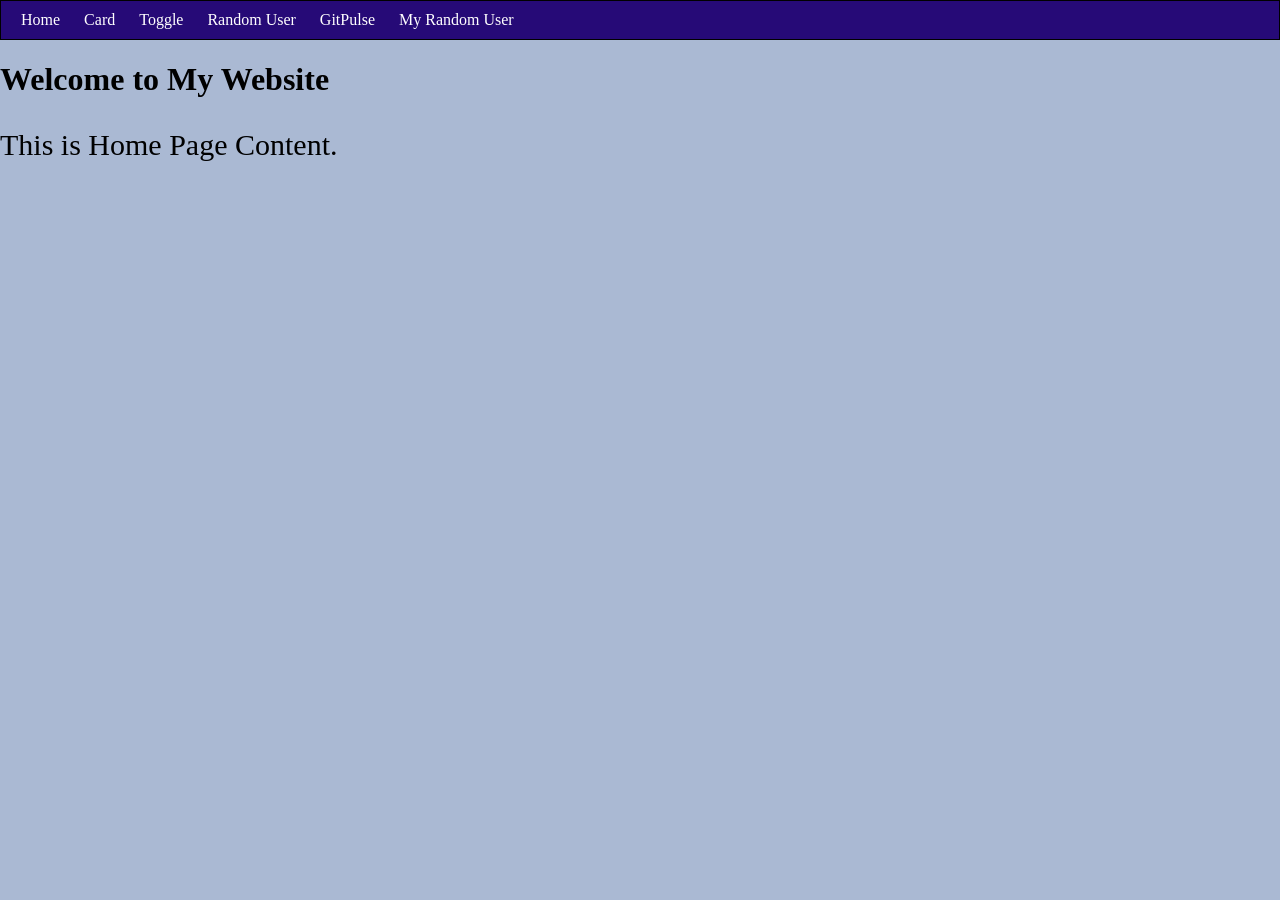
<file: WebProject/src/main/resources/static/index.html>
<!DOCTYPE html>
<html lang="en">
<head>
    <meta charset="UTF-8">
    <meta name="viewport" content="width=device-width, initial-scale=1.0">
    <title>Home</title>
    <link rel="stylesheet" href="css/site.css">
</head>
<body>

    <div class="navbar">
        <a href="index.html">Home</a>
        <a href="card.html">Card</a>
        <a href="toggle.html">Toggle</a>
        <a href="randomuser.html">Random User</a>
        <a href="gitpulse.html">GitPulse</a>
        <a href="myrandomuser.html">My Random User</a>
    </div>

    <div class="home-content">
        <h1>Welcome to My Website</h1>
        <p>This is Home Page Content.</p>
    </div>

</body>
</html>
</file>
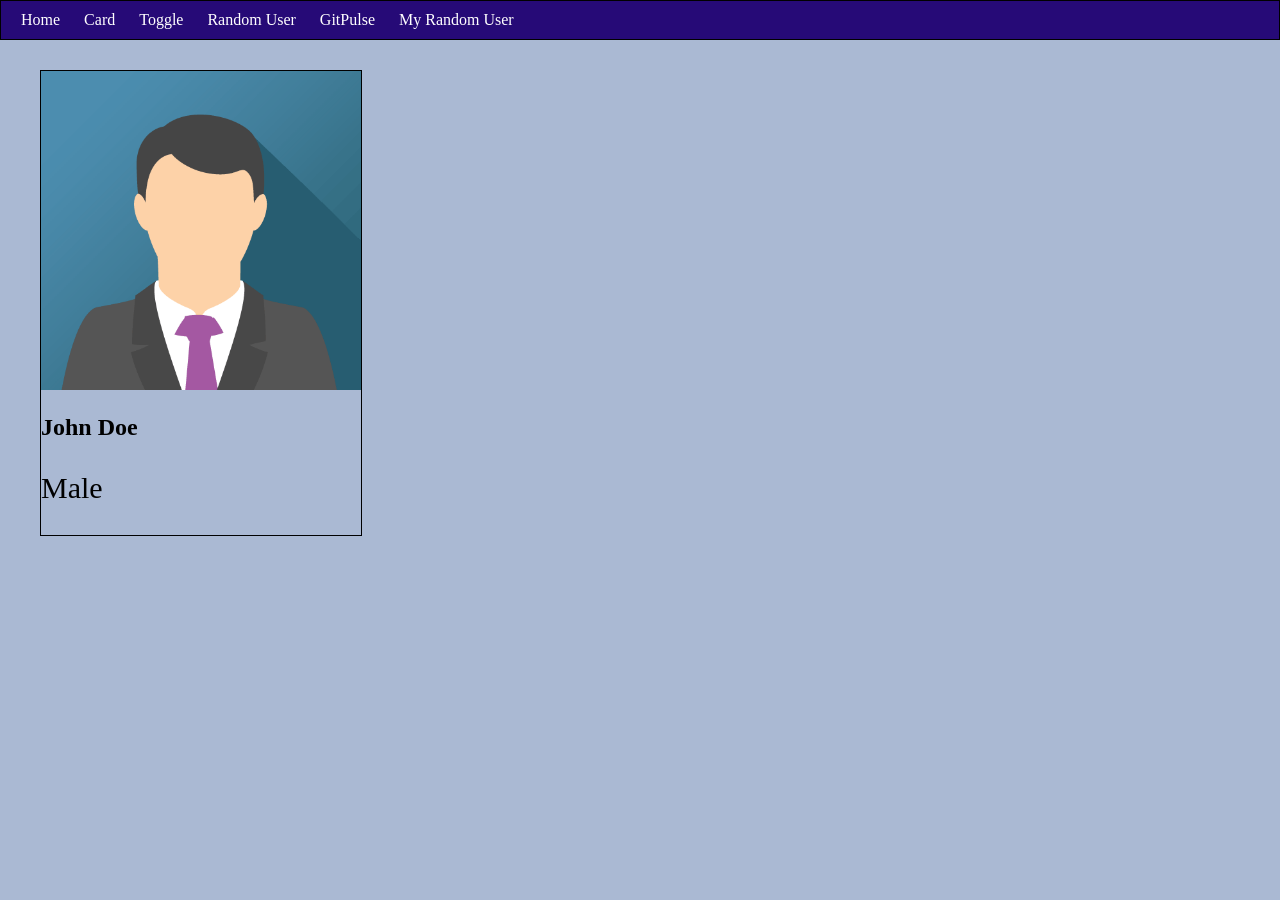
<file: WebProject/src/main/resources/static/card.html>
<!DOCTYPE html>
<html lang="en">
<head>
    <meta charset="UTF-8">
    <meta name="viewport" content="width=device-width, initial-scale=1.0">
    <title>User Card</title>
    <link rel="stylesheet" href="css/site.css">
    <link rel="stylesheet" href="css/card.css">
</head>
<body>

    <div class="navbar">
        <a href="index.html">Home</a>
        <a href="card.html">Card</a>
        <a href="toggle.html">Toggle</a>
        <a href="randomuser.html">Random User</a>
        <a href="gitpulse.html">GitPulse</a>
        <a href="myrandomuser.html">My Random User</a>
    </div>

    <div class="card">
        <img src="img/john.png" alt="User Image">

        <div class="container">
            <h2>John Doe</h2>
            <p>Male</p>
        </div>
    </div>
</body>
</html>
</file>
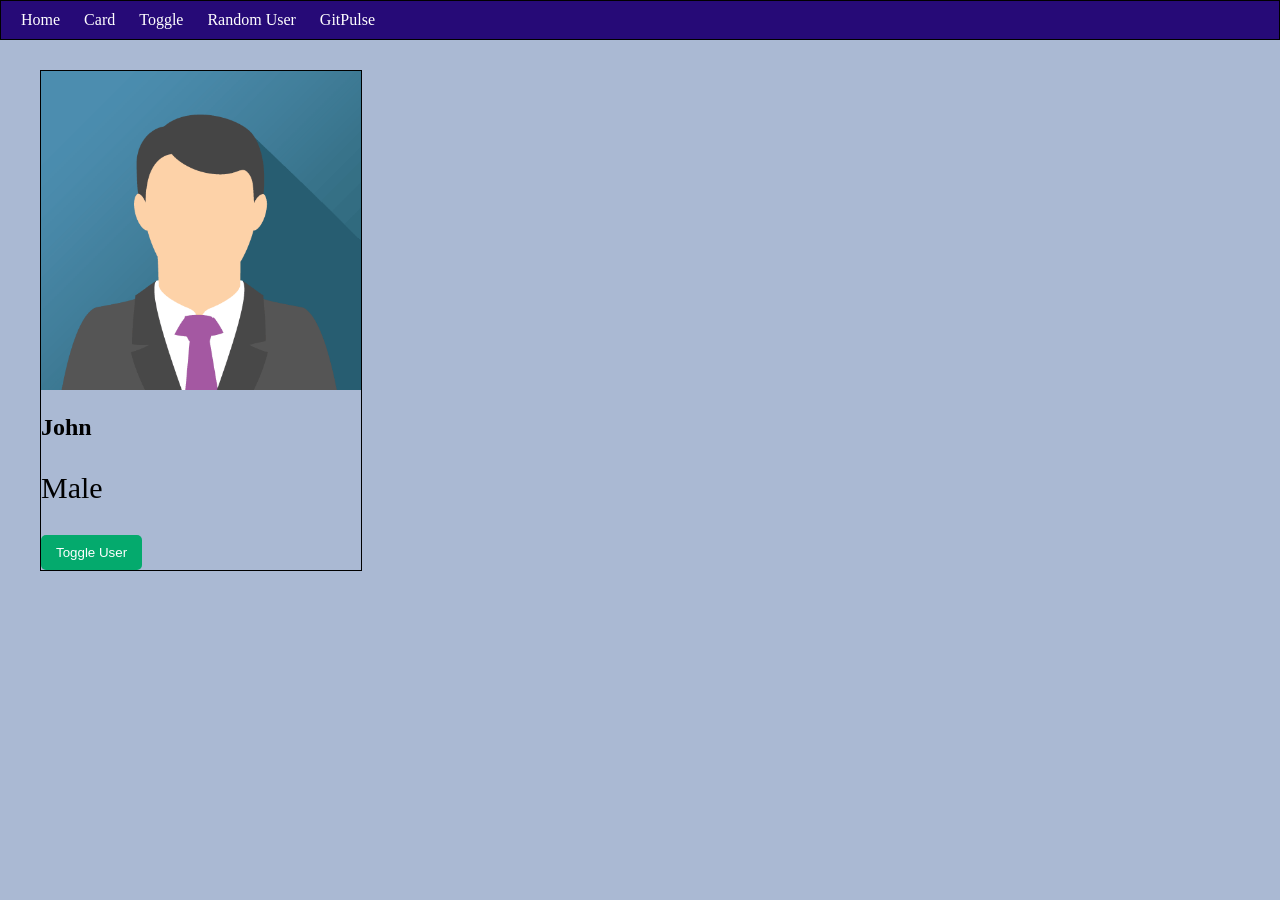
<file: WebProject/src/main/resources/static/toggle.html>
<!DOCTYPE html>
<html>
<head>
    <title>Toggle Card</title>
    <link rel="stylesheet" href="css/site.css">
    <link rel="stylesheet" href="css/card.css">
</head>
<body>

    <div class="navbar">
        <a href="index.html">Home</a>
        <a href="card.html">Card</a>
        <a href="toggle.html">Toggle</a>
        <a href="randomuser.html">Random User</a>
        <a href="gitpulse.html">GitPulse</a>
    </div>

    <div class="card">
        <img id="userImage" src="img/john.png" alt="User Image">

        <div class="container">
            <h2 id="userName">John</h2>
            <p id="userGender">Male</p>

            <button onclick="toggleUser()">Toggle User</button>
        </div>
    </div>

    <script src="js/toggle.js"></script>

</body>
</html>
</file>
<file: WebProject/src/main/resources/static/css/site.css>
h1{
    color: rgb(0, 0, 0);
}
p{
    font-size: 30px;
    color: rgb(0, 0, 0);
}
/* .card{
    width: 300px;
    border: 1px solid #ccc;
    padding: 15px;
    text-align: center;

    position: relative;
    left: 0;
} */
body{
    margin: 0px;
    padding: 0px;
    background-color: rgba(51, 88, 150, 0.417);
}
.navbar{
    border: 1px solid #000000;
    background-color: #260a77;
    padding: 10px;
}
.navbar a{
    color: #FFFFFF;
    text-decoration: none;
    padding: 10px;
}
.navbar a:hover{
    background-color: rgb(111, 91, 152);
}
</file>
<file: WebProject/src/main/resources/static/css/card.css>
.card{
    width: 25%;
    border: 1px solid #000000;
    margin-left: 40px;
    margin-top : 30px
} 
.card img{
    width: 100%;
}
.card-content{
    padding: 40px;
}
button {
    background-color: #04AA6D;
    color: white;
    border: none;
    padding: 10px 15px;
    cursor: pointer;
    border-radius: 5px;
}

button:hover {
    background-color: #038c5a;
}
</file>
